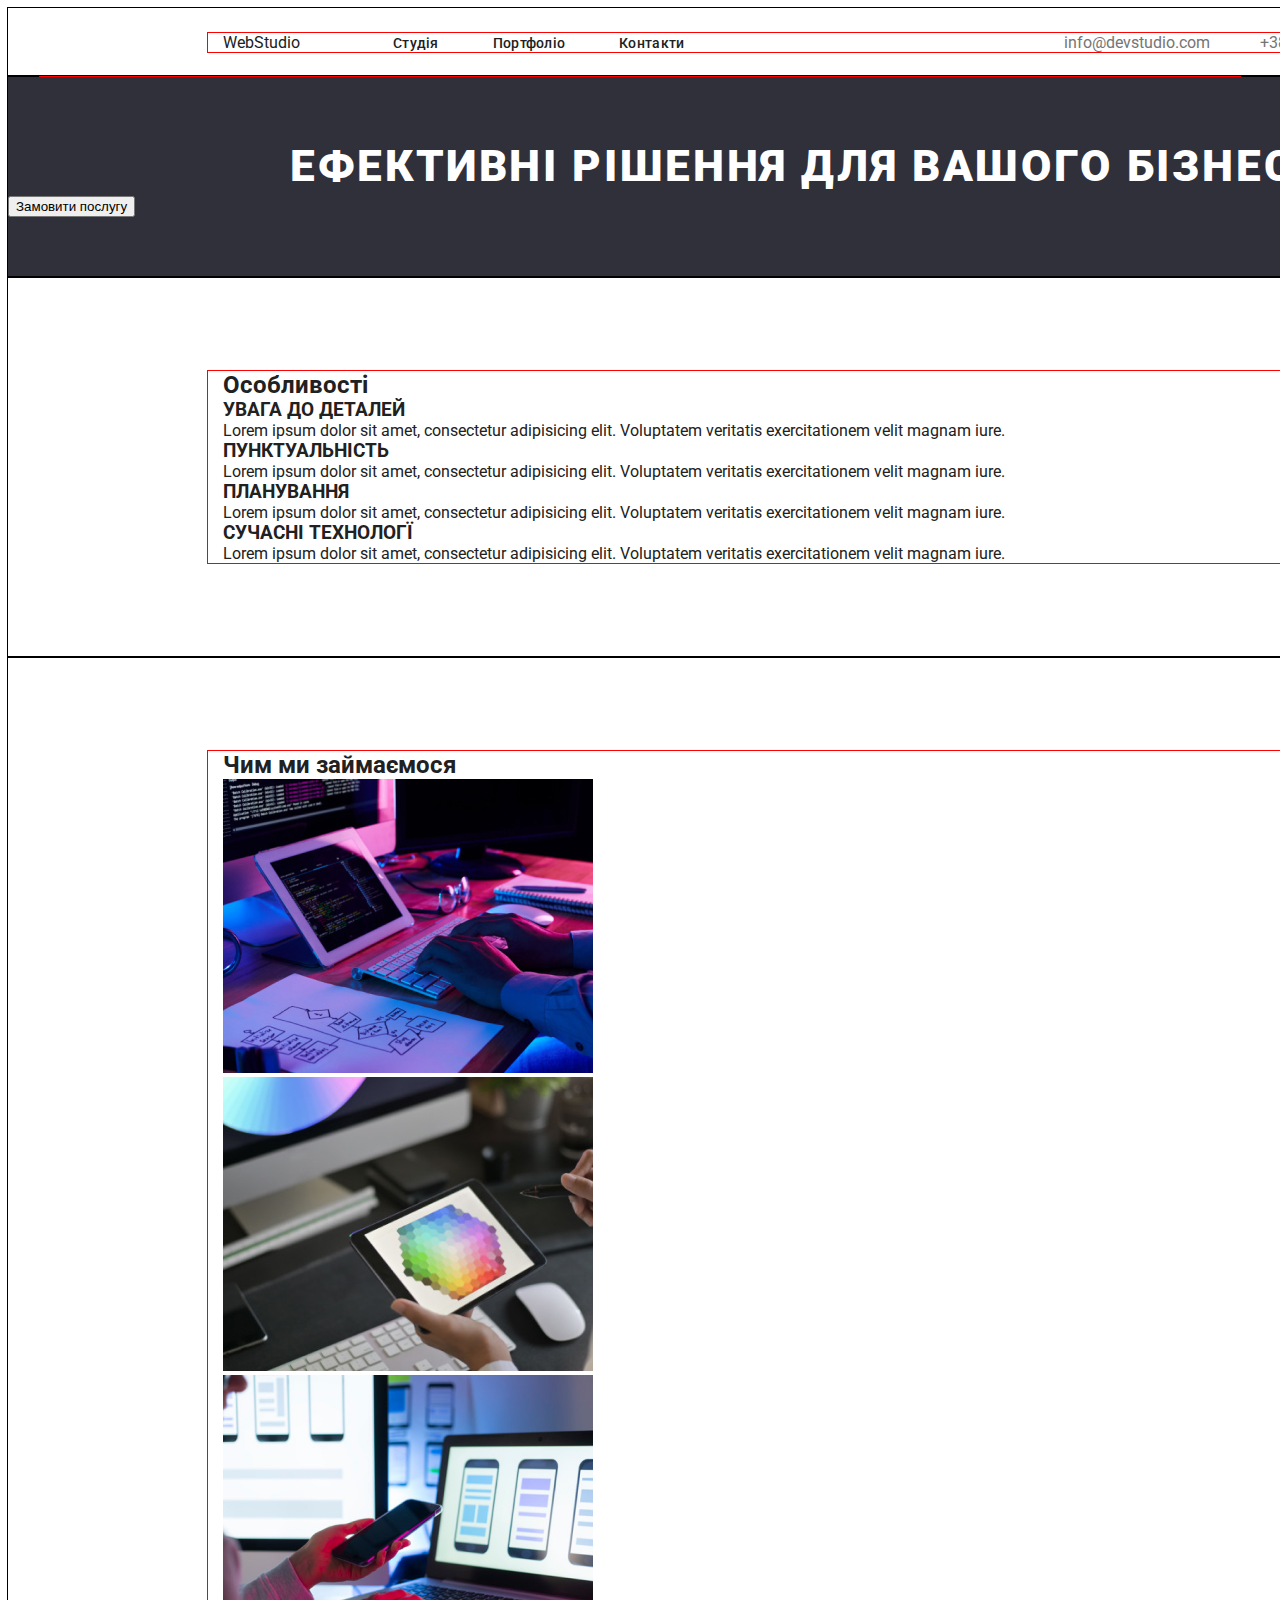
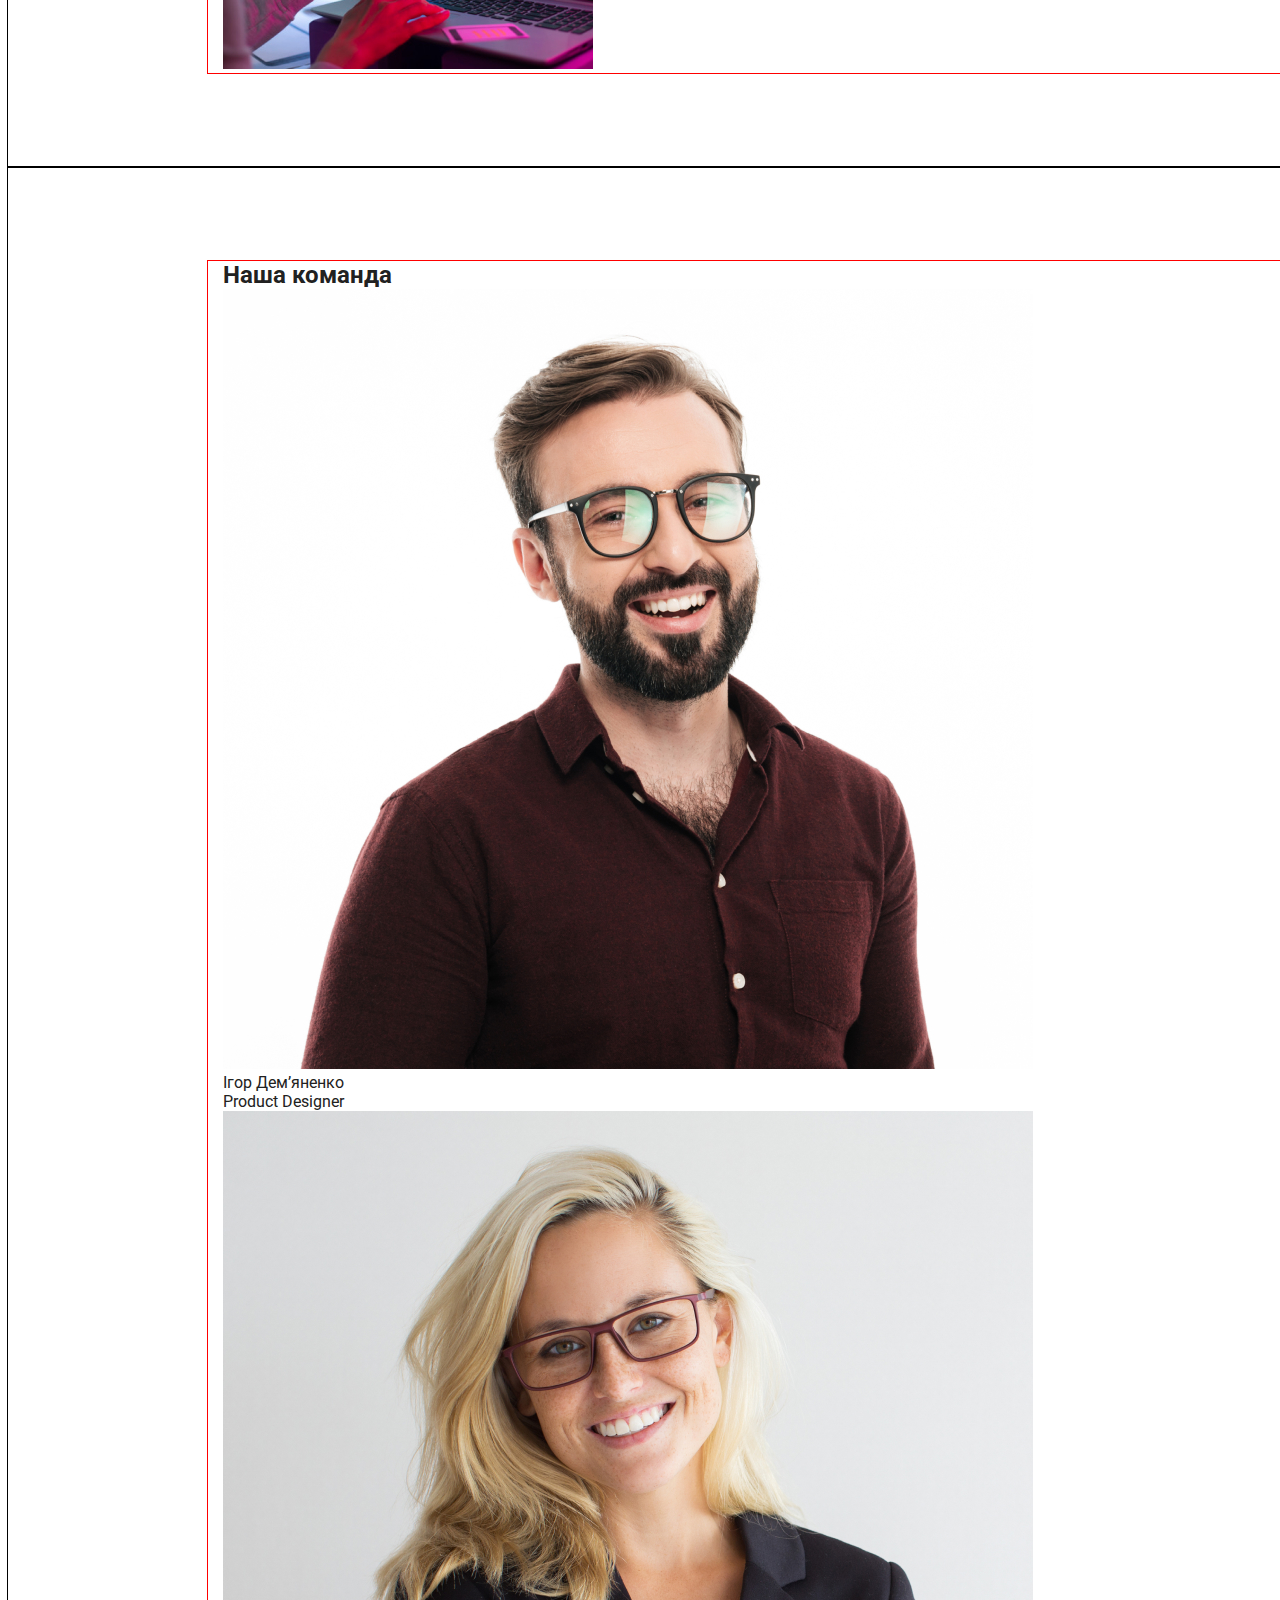
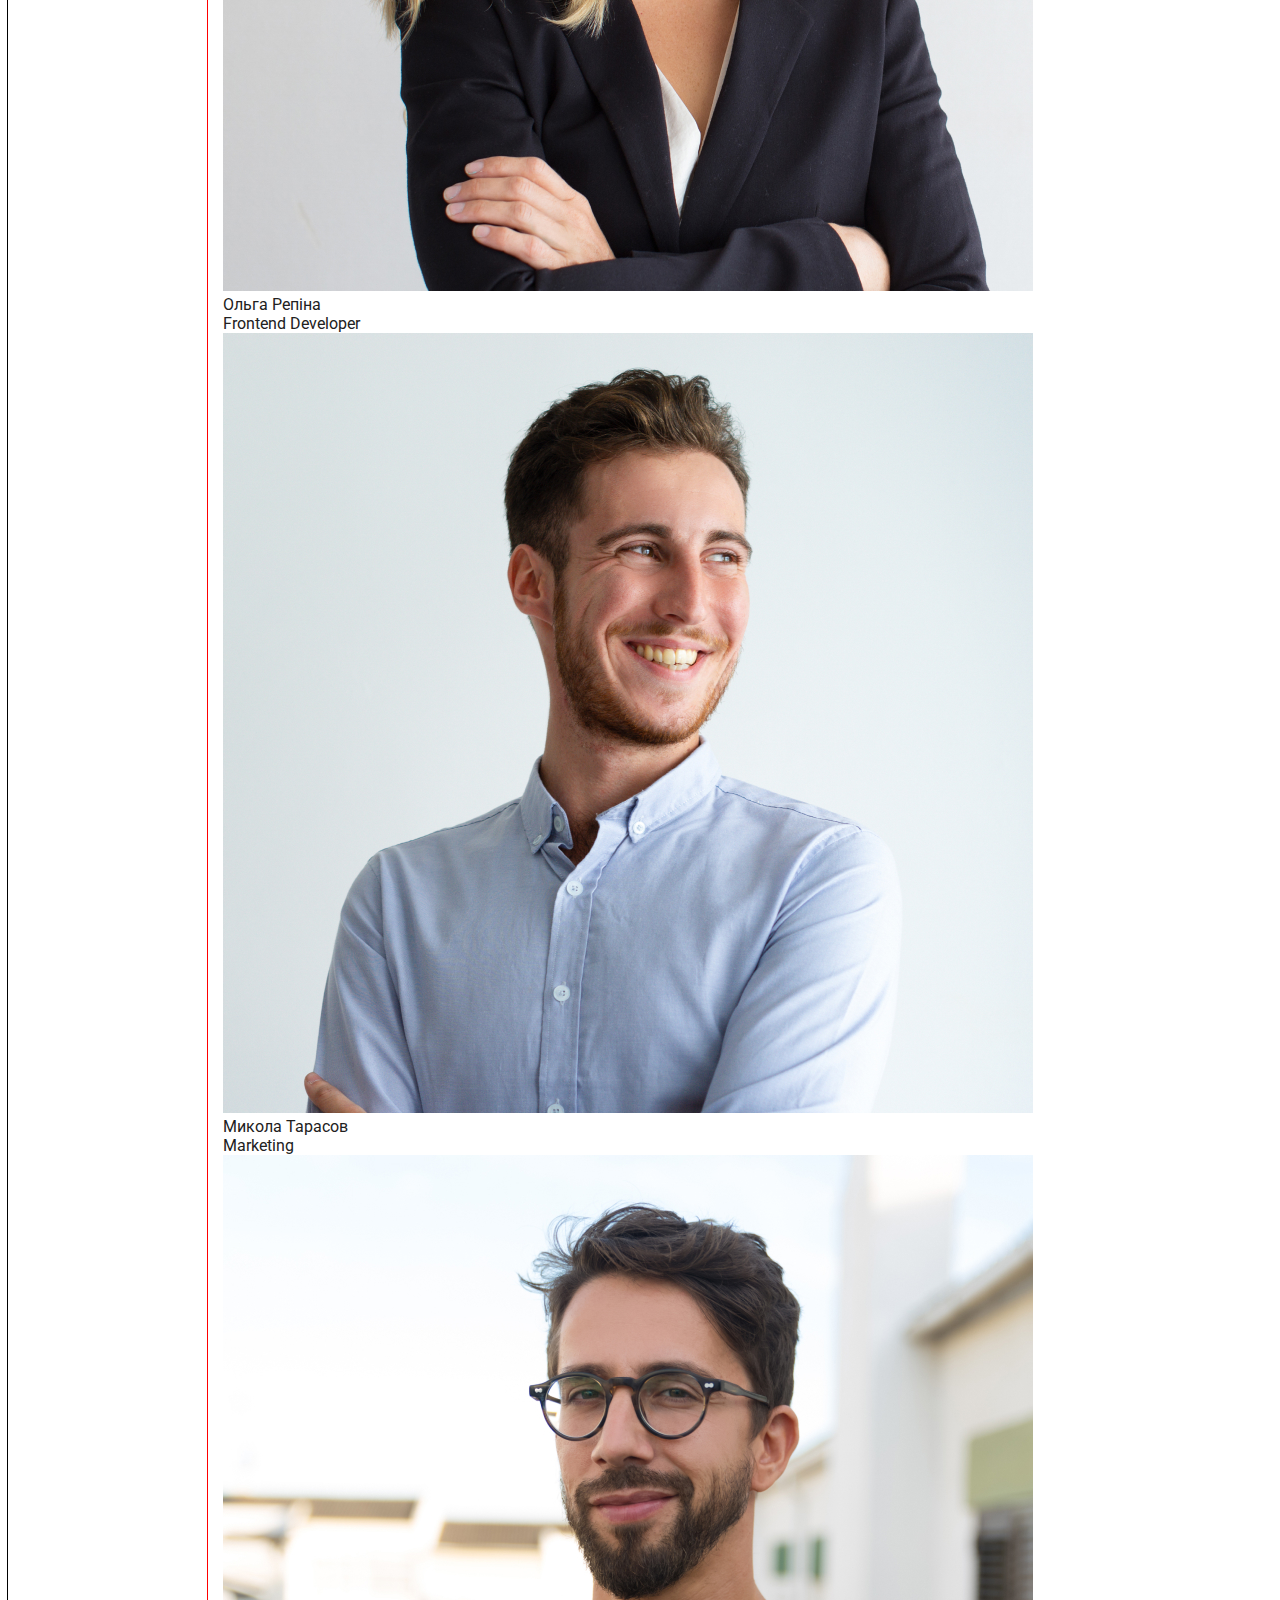
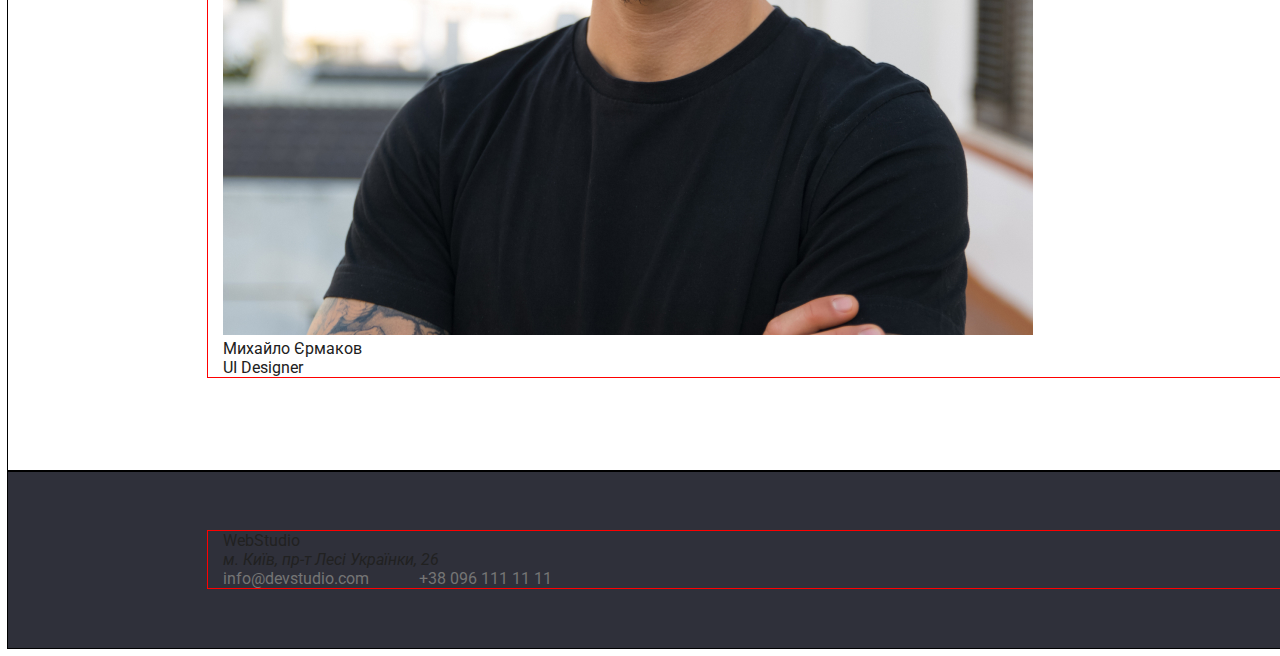
<file: index.html>
<!DOCTYPE html>
<html lang="en">
<head>
    <meta charset="UTF-8">
    <meta http-equiv="X-UA-Compatible" content="IE=edge">
    <meta name="viewport" content="width=device-width, initial-scale=1.0">
    <title>Webstudio</title>
    <link rel="stylesheet" href="https://cdnjs.cloudflare.com/ajax/libs/modern-normalize/1.1.0/modern-normalize.min.css" integrity="sha512-wpPYUAdjBVSE4KJnH1VR1HeZfpl1ub8YT/NKx4PuQ5NmX2tKuGu6U/JRp5y+Y8XG2tV+wKQpNHVUX03MfMFn9Q==" crossorigin="anonymous" referrerpolicy="no-referrer" />
    <link rel="preconnect" href="https://fonts.googleapis.com">
<link rel="preconnect" href="https://fonts.gstatic.com" crossorigin>
<link href="https://fonts.googleapis.com/css2?family=Raleway:wght@700&family=Roboto:wght@400;500;700;900&display=swap" rel="stylesheet">
    <link rel="stylesheet" href="./style.css">
</head>
<body>
    <header class="section header">
        <div class="container nav">
            <a class="Studio" href="./"><span class="Web">Web</span>Studio</a>
            <nav class="header-nav">
                <ul class="nav-list">
                <li class="nav-item">
                    <a class="nav-link" href="./">Студія</a>
                </li>
                <li class="nav-item">
                    <a class="nav-link" href="./portfolio.html">Портфоліо</a>
                </li>
                <li class="nav-item">
                    <a class="nav-link" href="">Контакти</a>
                </li>
            </ul>
        </nav>    
            <ul class="contacts-list" >
                <li class="contact-item" >    <a class="contact-link" href="">info@devstudio.com</a> </li>
                <li class="contact-item" >  <a class="contact-link" href="">+38 096 111 11 11</a> </li>
            </ul>
        </div>
    </header>
    <main>
        <div class="container"></div>
        <section class="section hero">
                <h1 class="hero-title"> ефективні рішення для вашого бізнесу</h1>
                <button class="hero-button" type="button">Замовити послугу</button>
        </section>
    </div>
        <section class="section button">
            <div class="container">
                <h2>Особливості</h2>
                <ul>
                    <li>
                        <h3>УВАГА ДО ДЕТАЛЕЙ</h3>
                        <p>Lorem ipsum dolor sit amet, consectetur adipisicing elit. Voluptatem veritatis exercitationem velit magnam iure.</p>
                    </li>
                    <li>
                        <h3>ПУНКТУАЛЬНІСТЬ</h3>
                        <p>Lorem ipsum dolor sit amet, consectetur adipisicing elit. Voluptatem veritatis exercitationem velit magnam iure.</p>
                    </li>
                    <li>
                        <h3>ПЛАНУВАННЯ</h3>
                        <p>Lorem ipsum dolor sit amet, consectetur adipisicing elit. Voluptatem veritatis exercitationem velit magnam iure.</p>
                    </li>
                    <li>
                        <h3>СУЧАСНІ ТЕХНОЛОГЇ</h3>
                        <p>Lorem ipsum dolor sit amet, consectetur adipisicing elit. Voluptatem veritatis exercitationem velit magnam iure.</p>
                    </li>
                </ul>
            </div>
        </section>
        <section class="section">
            <div class="container">
            <h2>Чим ми займаємося</h2>
            <ul>
                <li>
                    <img src="./images/img.jpg" alt="Робочий стіл">
                </li>
                <li>
                    <img src="./images/img (2).jpg" alt="Планшет">
                </li>
                 <li>
                    <img src="./images/img (1).jpg" alt="Кодинг">
                </li>
            </ul>
        </div>
        </section>
        <section class="section">
            <div class="container">
            <h2>Наша команда</h2>
            <ul>
                <li>
                    <img src="./images/img (3).jpg" alt="Ігор Дем’яненко">
                    <p>Ігор Дем’яненко</p>
                    <p>Product Designer</p>
                </li>
                <li>
                    <img src="./images/img (4).jpg" alt="Ольга Репіна">
                    <p>Ольга Репіна</p>
                    <p>Frontend Developer</p>
                </li>
                <li>
                    <img src="./images/img (5).jpg" alt="Микола Тарасов">
                    <p>Микола Тарасов</p>
                    <p>Marketing</p>
                </li>
                <li>
                    <img src="./images/img (6).jpg" alt="Михайло Єрмаков">
                    <p>Михайло Єрмаков</p>
                    <p>UI Designer</p>
                </li>
            </ul>
        </div>
    </section>
    </main>
    <footer class="footer section">
        <div class="container">
            <a class="Studio" href="./"><span class="Web">Web</span>Studio</a>
            <address>м. Київ, пр-т Лесі Українки, 26</address>
            <ul class="contacts-list" >
                <li class="contact-item" >    <a class="contact-link" href="">info@devstudio.com</a> </li>
                <li class="contact-item" >  <a class="contact-link" href="">+38 096 111 11 11</a> </li>
            </ul>
        </div>
    </footer>
</body>
</html>
</file>
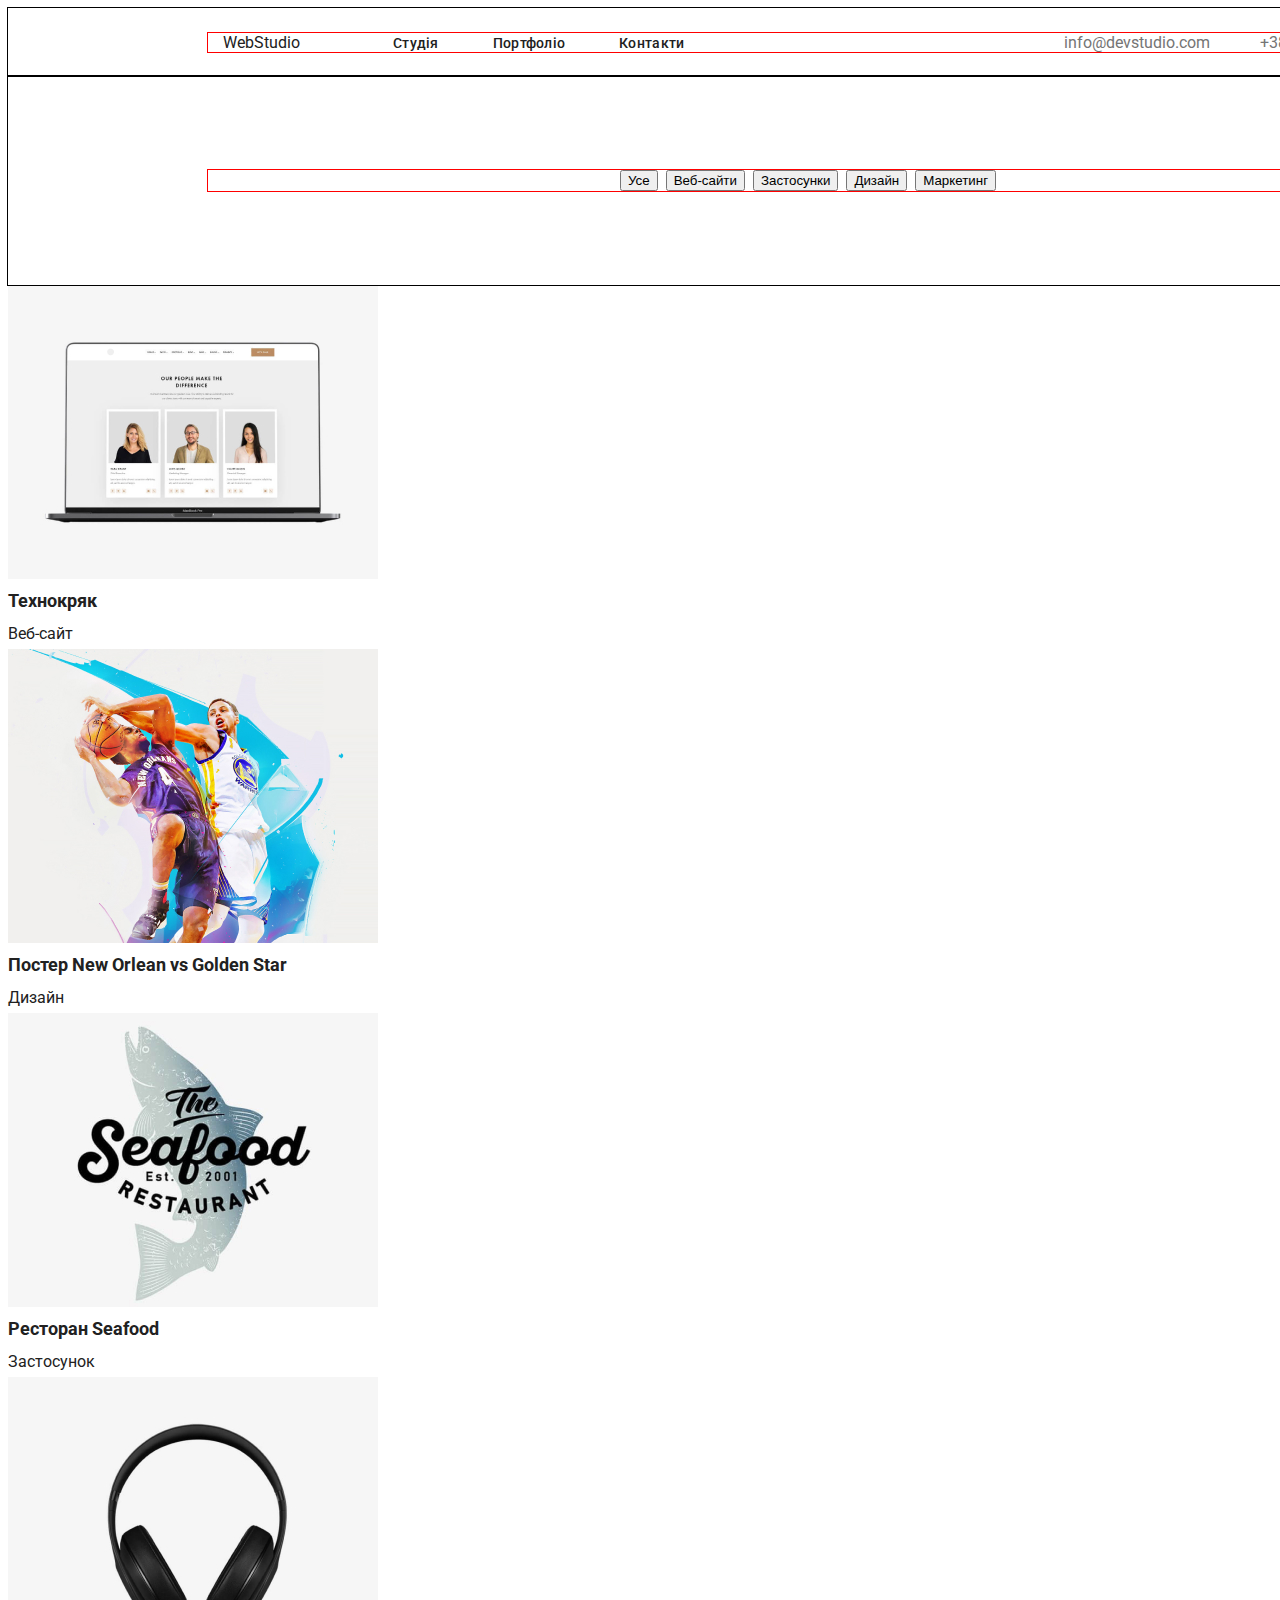
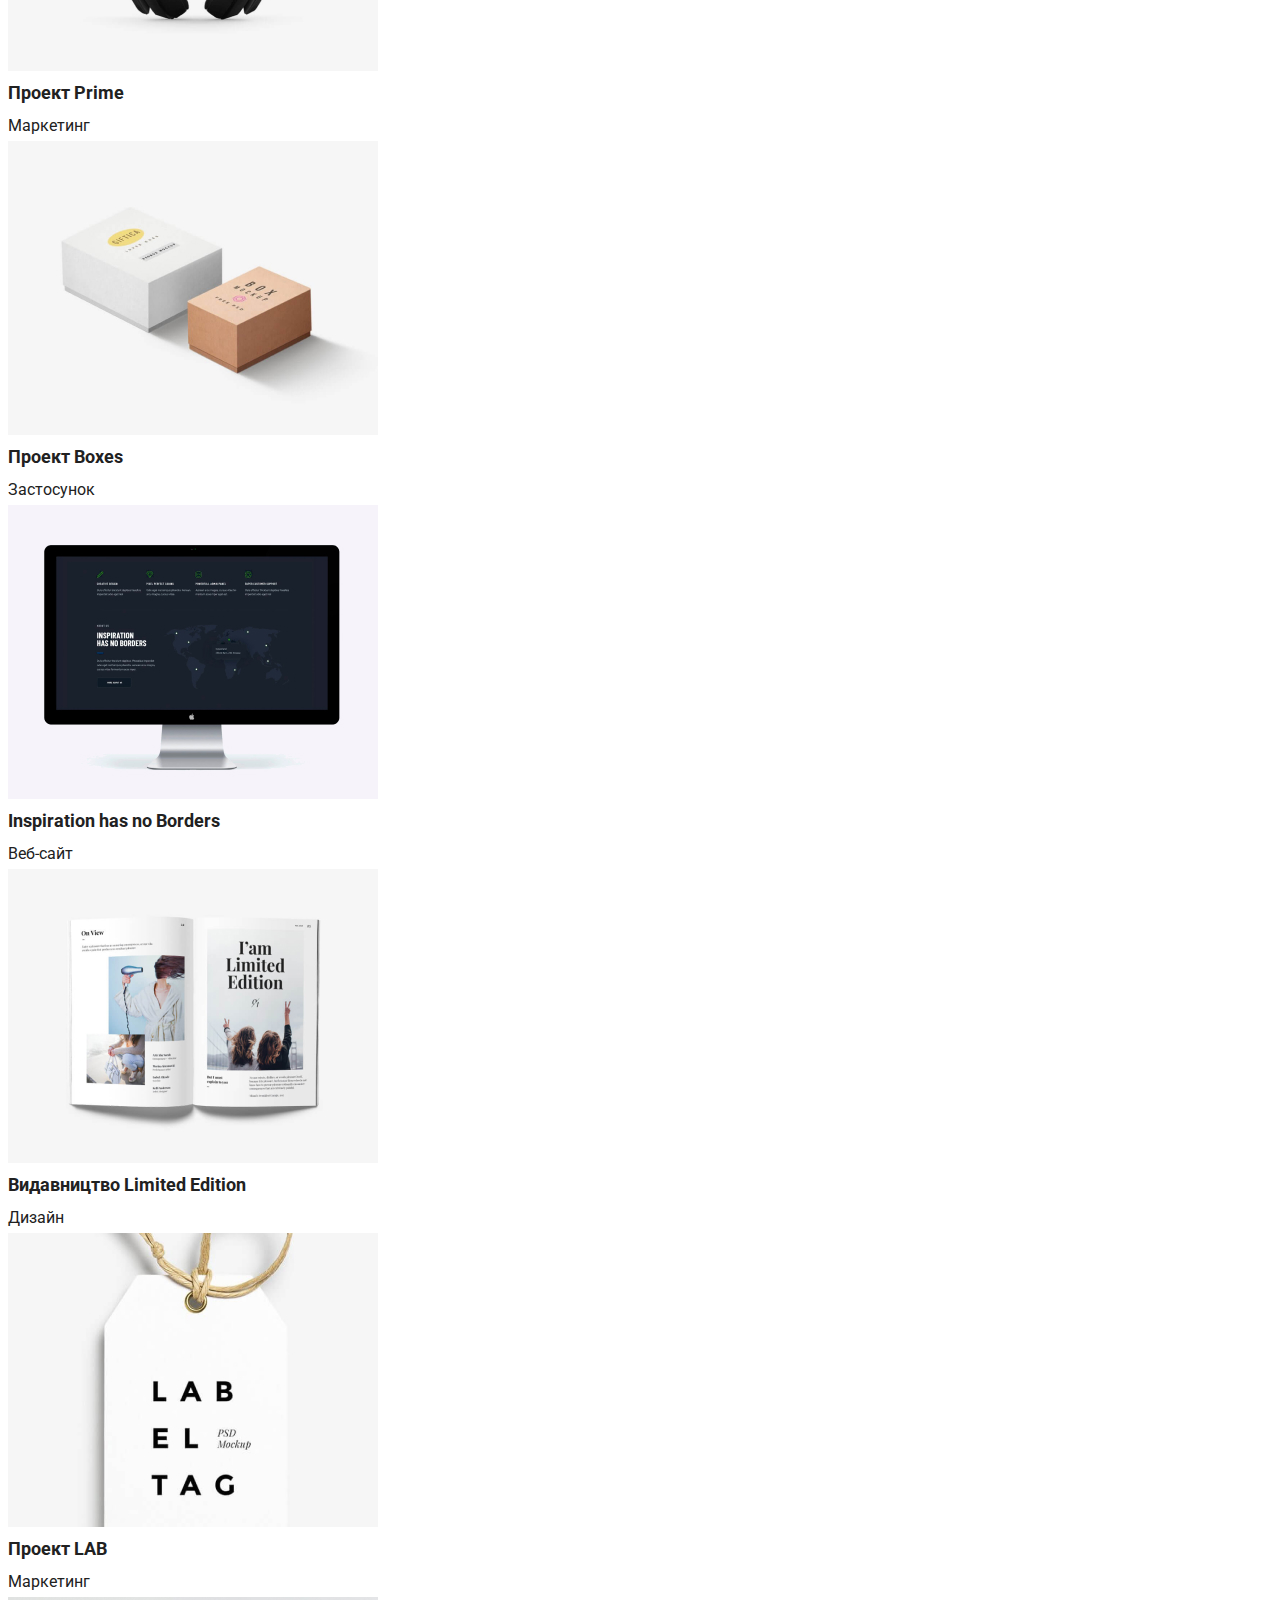
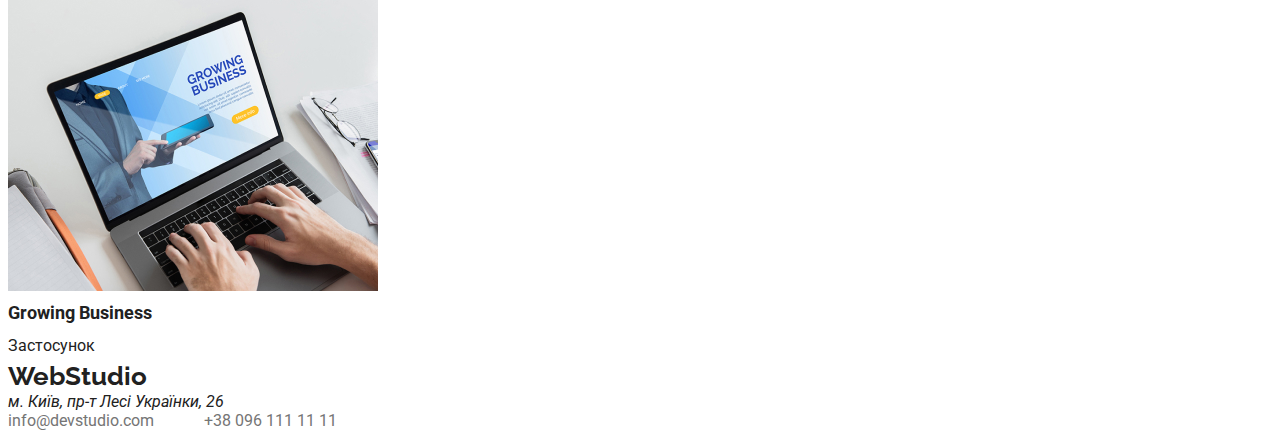
<file: portfolio.html>
<!DOCTYPE html>
<html lang="en">
<head>
    <meta charset="UTF-8">
    <meta http-equiv="X-UA-Compatible" content="IE=edge">
    <meta name="viewport" content="width=device-width, initial-scale=1.0">
    <title>WebStudio</title>
    <link rel="preconnect" href="https://fonts.googleapis.com">
<link rel="preconnect" href="https://fonts.gstatic.com" crossorigin>
<link href="https://fonts.googleapis.com/css2?family=Raleway:wght@700&family=Roboto:wght@400;500;700;900&display=swap" rel="stylesheet">
    <link rel="stylesheet" href="./style.css">
</head>
<body>
    <header class="section header">
        <div class="container nav">
            <a class="Studio" href="./"><span class="Web">Web</span>Studio</a>
            <nav class="header-nav">
                <ul class="nav-list">
                  <li class="nav-item">
                      <a class="nav-link" href="./">Студія</a>
                  </li>
                  <li class="nav-item">
                      <a class="nav-link" href="./portfolio.html">Портфоліо</a>
                  </li>
                  <li class="nav-item">
                      <a class="nav-link" href="">Контакти</a>
                  </li>
              </ul>
            </nav>    
            <ul class="contacts-list" >
                <li class="contact-item" >    <a class="contact-link" href="">info@devstudio.com</a> </li>
                <li class="contact-item" >  <a class="contact-link" href="">+38 096 111 11 11</a> </li>
            </ul>
        </div>
    </header>
    <main>
        <section class="section">
           <div class="container">
                <ul class="portfolio-button-list">
                  <li class="portfolio-item"><button class="portfolio-button">Усе</button> </li>
                  <li class="portfolio-item"><button class="portfolio-button">Веб-сайти</button></li>
                  <li class="portfolio-item"><button class="portfolio-button">Застосунки</button></li>
                  <li class="portfolio-item"><button class="portfolio-button">Дизайн</button></li>
                  <li class="portfolio-item"><button class="portfolio-button">Маркетинг</button></li>
               </ul>
           </div>
        </section>
            <ul>
                <li>
                    <img src="./images/laptop.jpg" alt="">
                    <p class="bold">Технокряк</p>
                    <p class="text">Веб-сайт</p>
                </li>
                <li>
                    <img src="./images/basket.jpg" alt="">
                    <p class="bold">Постер New Orlean vs Golden Star</p>
                    <p class="text">Дизайн</p>
                </li>
                <li> 
                    <img src="./images/fish.jpg" alt="">
                    <p class="bold">Ресторан Seafood</p>
                    <p class="text">Застосунок</p>
                </li>
                <li>
                    <img src="./images/headphones.jpg" alt="">
                    <p class="bold">Проект Prime</p>
                    <p class="text">Маркетинг</p>
                </li>
                <li>
                    <img src="./images/box.jpg" alt="">
                    <p class="bold">Проект Boxes</p>
                    <p class="text">Застосунок</p>
                </li>
                <li>
                    <img src="./images/monitor.jpg" alt="">
                    <p class="bold">Inspiration has no Borders</p>
                    <p class="text">Веб-сайт</p>
                </li>
                <li>
                    <img src="./images/book.jpg" alt="">
                    <p class="bold">Видавництво Limited Edition</p>
                    <p class="text">Дизайн</p>
                </li>
                <li>
                    <img src="./images/tick.jpg" alt="">
                    <p class="bold">Проект LAB</p>
                    <p class="text">Маркетинг</p>
                </li>
                <li>
                    <img src="./images/code.jpg" alt="">
                    <p class="bold">Growing Business</p>
                    <p class="text">Застосунок</p>
                </li>

            </ul>
        </section>
    </main>
    <footer>
        <a class="studio" href=""><span class="Web">Web</span>Studio</a>
        <address class="address">м. Київ, пр-т Лесі Українки, 26</address>
        <ul class="contacts-list" >
            <li class="contact-item" >    <a class="contact-link" href="">info@devstudio.com</a> </li>
            <li class="contact-item" >  <a class="contact-link" href="">+38 096 111 11 11</a> </li>
        </ul>
</body>
</html>
</file>
<file: style.css>
:root{
    --accent-color:#2196F3;
    --primary-text-color:#212121;
    --secondary-text-color:#757575;
    --thirdly-text-color:#FFFFFF;
    --backgroud-color:#2F303A;
}
body{
    font-family: "Roboto", sans_serif;
    color:var(--primary-text-color) ;
}
*,
*::before,
*::after{box-sizing: border-box;}
h1,
h2,
h3,
p,
ul{
    margin: 0;
    padding: 0;
}
a{
    text-decoration: none;
    margin: 0;
    padding: 0;
    color: var(--primary-text-color);
}
ul{
    list-style: none;
}
.bold{
    font-style: normal;
    font-weight: 700;
    font-size: 18px;
    line-height: 36px;
}
.text{
font-style: normal;
font-weight: 400;
font-size: 16px;
line-height: 30px;
}
.studio{
font-family: 'Raleway';
font-style: normal;
font-weight: 700;
font-size: 26px;
line-height: 31px;
color:var(--primary-text-color);
}
.logo span{
    color:var(--accent-color) ; 
}
.header-nav{
    margin-left: 93px;
}
.nav-list{
    display: flex;
}
.nav-item:not(:first-child){
    margin-left: 54px;
}

.contact-item:not(:first-child){margin-left: 50px;}
.nav-link{
font-style: normal;
font-weight: 500;
font-size: 14px;
line-height: 16px;
letter-spacing: 0.02em;
color:var(--primary-text-color);
}
.nav-link:hover,
.nav-link:focus,
.contact-link:hover,
.contact-link:focus{
    color:var(--accent-color);
}
.contact-link{
    color: var(--secondary-text-color);
}
.contacts-list{
    display: flex;
    margin-left: auto;
}
.section.header{padding-top: 25px;
padding-bottom: 24px;
}
.container.nav{
    display: flex;
    align-items: center;
}
.hero-title{
font-style: normal;
font-weight: 900;
font-size: 44px;
line-height: 60px;
text-transform:uppercase;
text-align: center;
letter-spacing: 0.06em;
color:var(--thirdly-text-color)
}
.section.hero{padding-top: 200px;
    padding-bottom: 200px;
}
.section.hero,
.footer.section{
    background-color: var(--backgroud-color);
    padding-top: 60px;
    padding-bottom: 60px;
}
.section{width: 1600px;
    outline: 1px solid black;
    padding-top: 94px;
    padding-bottom: 94px;}
.container{
    width: 1200px;
    padding-left: 15px;
    padding-right: 15px;
    outline: 1px solid red;
    margin-right: auto;
    margin-left: auto;
}
/* portfolio */
.portfolio-item:not(:first-child){
    margin-left: 8px;
}
.portfolio-button-list{
   justify-content: center;
    display: flex;}
.button-nav{
    
}
</file>
